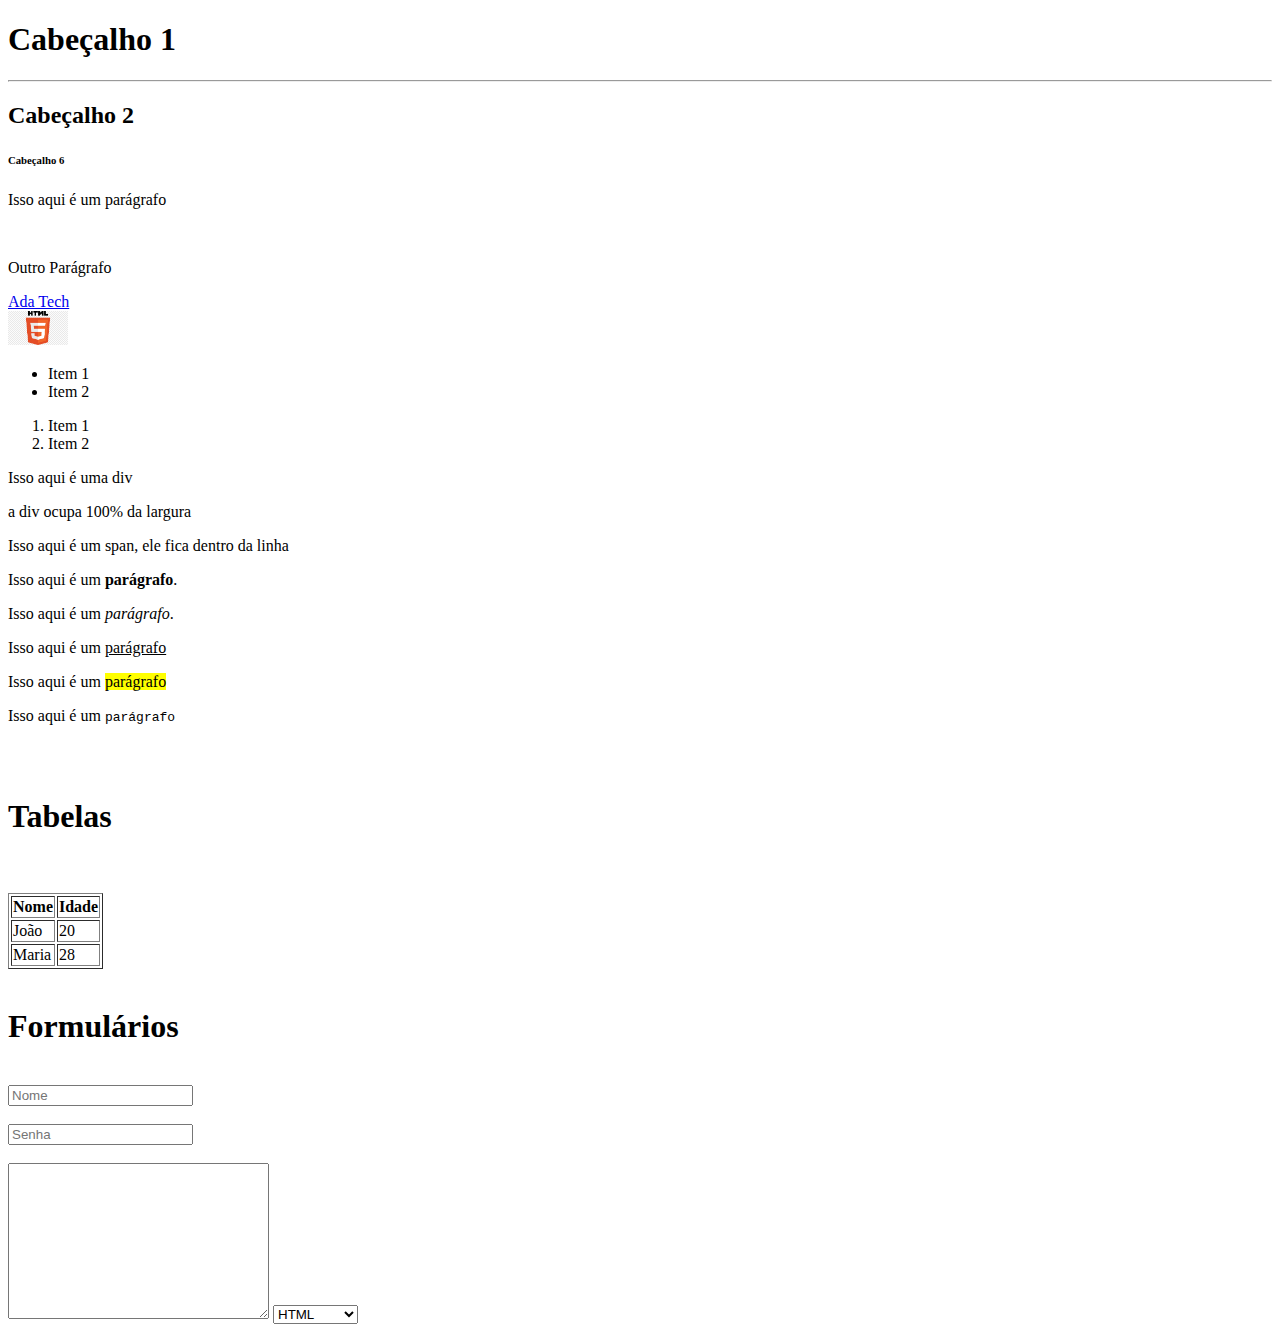
<file: HTML BÁSICO/index.html>
<!DOCTYPE html>
<html lang="pt-br">
<head>
  <meta charset="UTF-8">
  <meta name="viewport" content="width=device-width, initial-scale=1.0">
  <title>HTML Básico | Front-End em React</title>
</head>
<body>
  <!-- Ackin Maiochi Lino -->
  <h1>Cabeçalho 1</h1>
  <hr>

  <h2>Cabeçalho 2</h2> 
  <h6>Cabeçalho 6</h6>

  <p>Isso aqui é um parágrafo</p>
  <br>
  <p>Outro Parágrafo</p>
  
  <a href="https://ada.tech" target="_blank">Ada Tech</a>
  <br>
  <img src="images/htmlimagem.png" alt="logotipo HTML" width="60px">

  <!-- Listas não numeradas -->
  <ul>
      <li>Item 1</li>
      <li>Item 2</li>
  </ul>

  <!-- Listas numeradas -->
   <ol>
      <li>Item 1</li>
      <li>Item 2</li> 
   </ol>

   <!--Tags de uso genérico-->
   <!--div: block-->
   <div>Isso aqui é uma  div
    <p>a div ocupa 100% da largura</p>
   </div>
   <!--span: inline-->
   <span>Isso aqui é um span, ele fica dentro da linha</span>

   <!-- * TAGS DE FORMATAÇÃO DE TEXTO -->
    <p>Isso aqui é um <strong>parágrafo</strong>.</p>
    <p>Isso aqui é um <em>parágrafo</em>.</p>
    <p>Isso aqui é um <ins>parágrafo</ins></p>
    <p>Isso aqui é um <mark>parágrafo</mark></p>
    <p>Isso aqui é um <code>parágrafo</code></p>

    <br><br>
    <h1>Tabelas</h1>
    <br><br>

    <table border="1">
      <thead>
          <tr>
              <th>Nome</th>
              <th>Idade</th>
          </tr>
      </thead>
      
      <tbody>
          <tr>
            <td>João</td>
            <td>20</td>
          </tr>
          <tr>
              <td>Maria</td>
              <td>28</td>
          </tr>
      </tbody>
    
    </table>
    <br>
    <h1>Formulários</h1>
    <br>

    <form>
      <input type="text" placeholder="Nome">
      <br>
      <br>
      <input type="password" placeholder="Senha">
      <br>
      <br>

      <textarea name="message" cols="30" rows="10" id="message"></textarea>

      <select name="tecnologias" id="tecnologias">
        <option value="html">HTML</option>
        <option value="css">CSS</option>
        <option value="js">JavaScript</option>
      </select>

    </form>



</body>
</html>
</file>
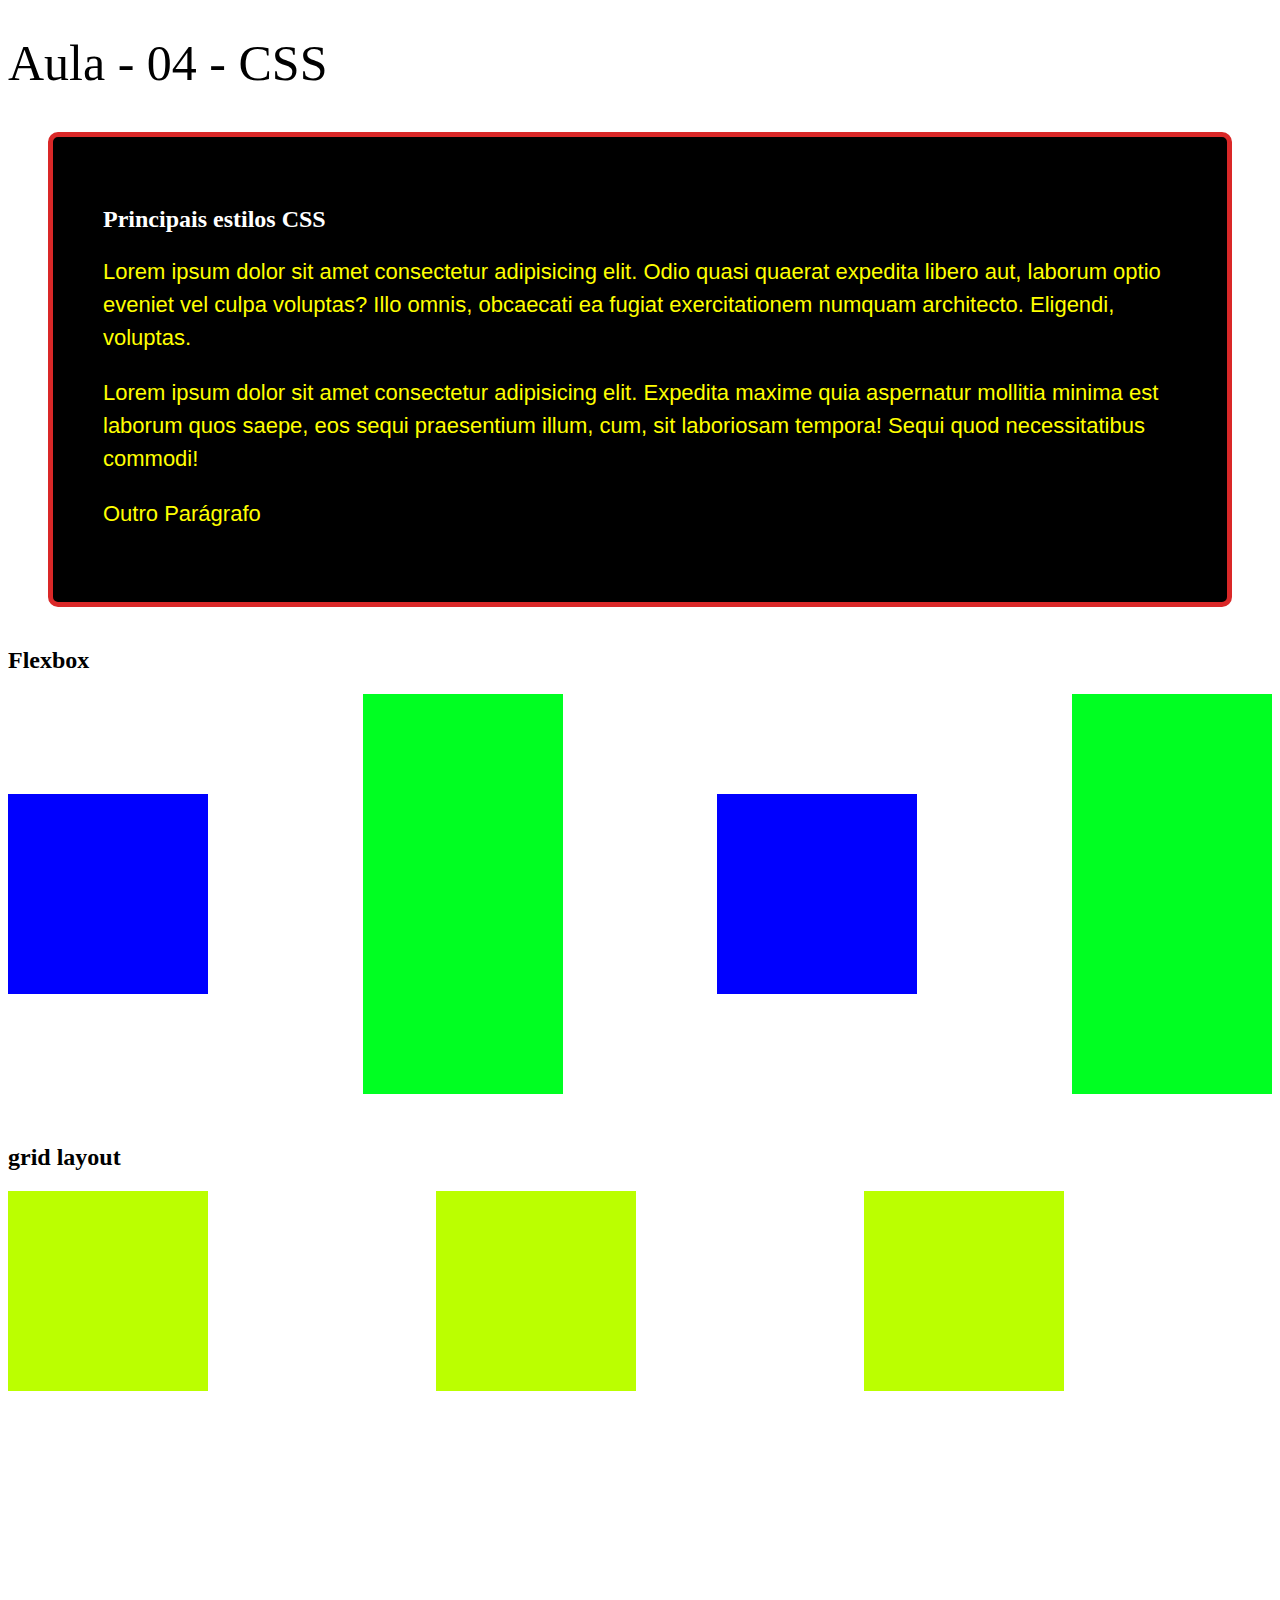
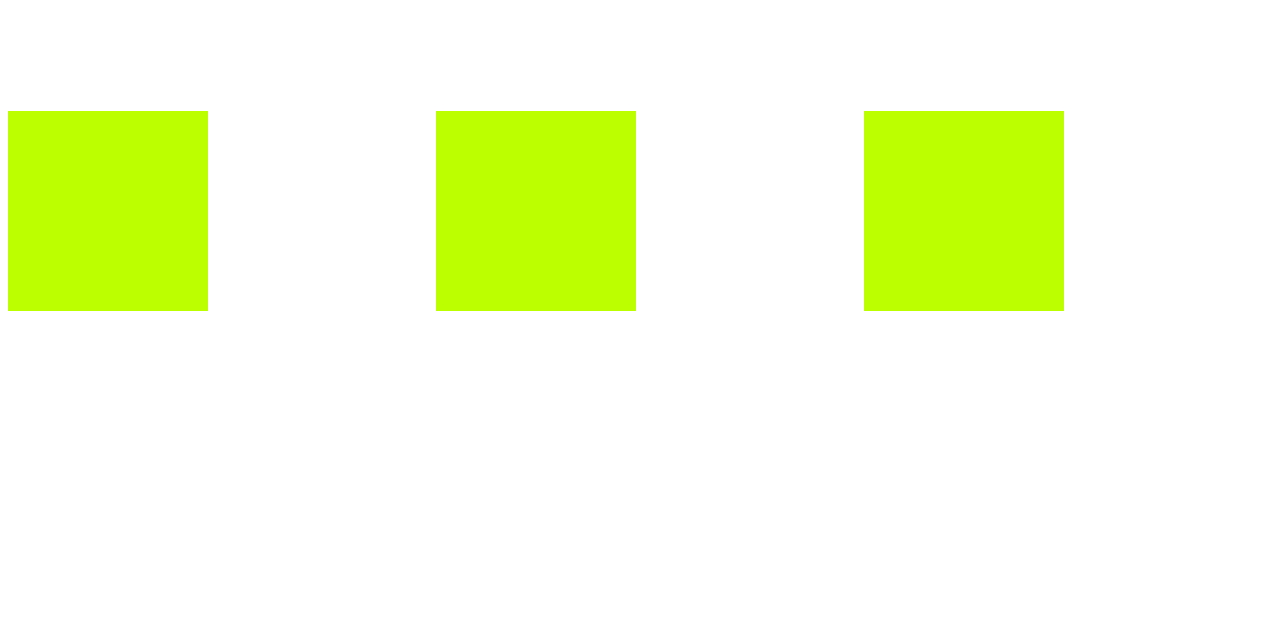
<file: HTML LAYOUT/CSS/index.html>
<!DOCTYPE html>
<html lang="pt-br">
<head>
  <meta charset="UTF-8">
  <meta name="viewport" content="width=device-width, initial-scale=1.0">
  <title>Aula 04- CSS</title>
  <link rel="stylesheet" href="styles.css">
 <!-- <style>
      /*Seletores*/
      /*Seletores de tag*/
      h1{
        font-size: 80px;
        color: #0862bd;
      }

      p {
        font-size: 22px;
      }
  </style> -->
</head>
<body>
    <header>

    </header>
    
    <main>
      <h1 class="title">Aula - 04 - CSS</h1>
      <section id="principais-estilos">
        <h2>Principais estilos CSS</h2>
        
        <p class="paragrafo">Lorem ipsum dolor sit amet consectetur adipisicing elit. Odio quasi quaerat expedita libero aut, laborum optio eveniet vel culpa voluptas? Illo omnis, obcaecati ea fugiat exercitationem numquam architecto. Eligendi, voluptas.</p>
        
        <p class="paragrafo">Lorem ipsum dolor sit amet consectetur adipisicing elit. Expedita maxime quia aspernatur mollitia minima est laborum quos saepe, eos sequi praesentium illum, cum, sit laboriosam tempora! Sequi quod necessitatibus commodi!</p>

        <p class="paragrafo">Outro Parágrafo</p>

      </section>
      <section id="flexbox">
        <h2>Flexbox</h2>

        <div class="container">
          <div class="box"></div>
          <div class="box-2"></div>
          <div class="box"></div>
          <div class="box-2"></div>
        </div>
      </section>

      <section id="grid-layout">
        <h2>grid layout</h2>
        <div class="container-grid">
          <div class="caixa"></div>
          <div class="caixa"></div>
          <div class="caixa"></div>
          <div class="caixa"></div>
          <div class="caixa"></div>
          <div class="caixa"></div>
        </div>
      </section>
    </main>
    
    <footer>

    </footer>

</body>
</html>
</file>
<file: HTML LAYOUT/CSS/styles.css>
/* Cascading style sheets */
.title {
  font-size: 50px;
  font-weight: 400;
}

section#principais-estilos  {
    background-color: #000;
    color: #fff;
    padding: 50px;
    margin: 40px;
    border: 5px solid #da2828;
    border-radius: 10px;
}

#principais-estilos .paragrafo{
  font-size: 22px;
  color: #ffff00;
  line-height: 1.5;
  font-family: 'Arial';
}

#flexbox .container {
    display: flex;
    flex-direction: row;
    gap: 20px;
    justify-content:space-between;/*Alinhamento horizontal*/

    align-items: center;/*Alinhamento Vertical*/
}

#flexbox .container .box {
    width: 200px;
    height: 200px;
    background-color: #0000ff;
}

#flexbox .container .box-2 {
  width: 200px;
  height: 400px;
  background-color: #00ff22;
}

section#grid-layout {
  margin-top: 50px;
}

#grid-layout .container-grid {
  display: grid;
  grid-template-columns: repeat(3, 1fr); /*fr = flex row*/
  grid-template-rows: repeat(2,500px);
  gap: 20px;
}

#grid-layout .container-grid .caixa {
  width: 200px;
  height: 200px;
  background-color: #bbff00;
}
</file>
